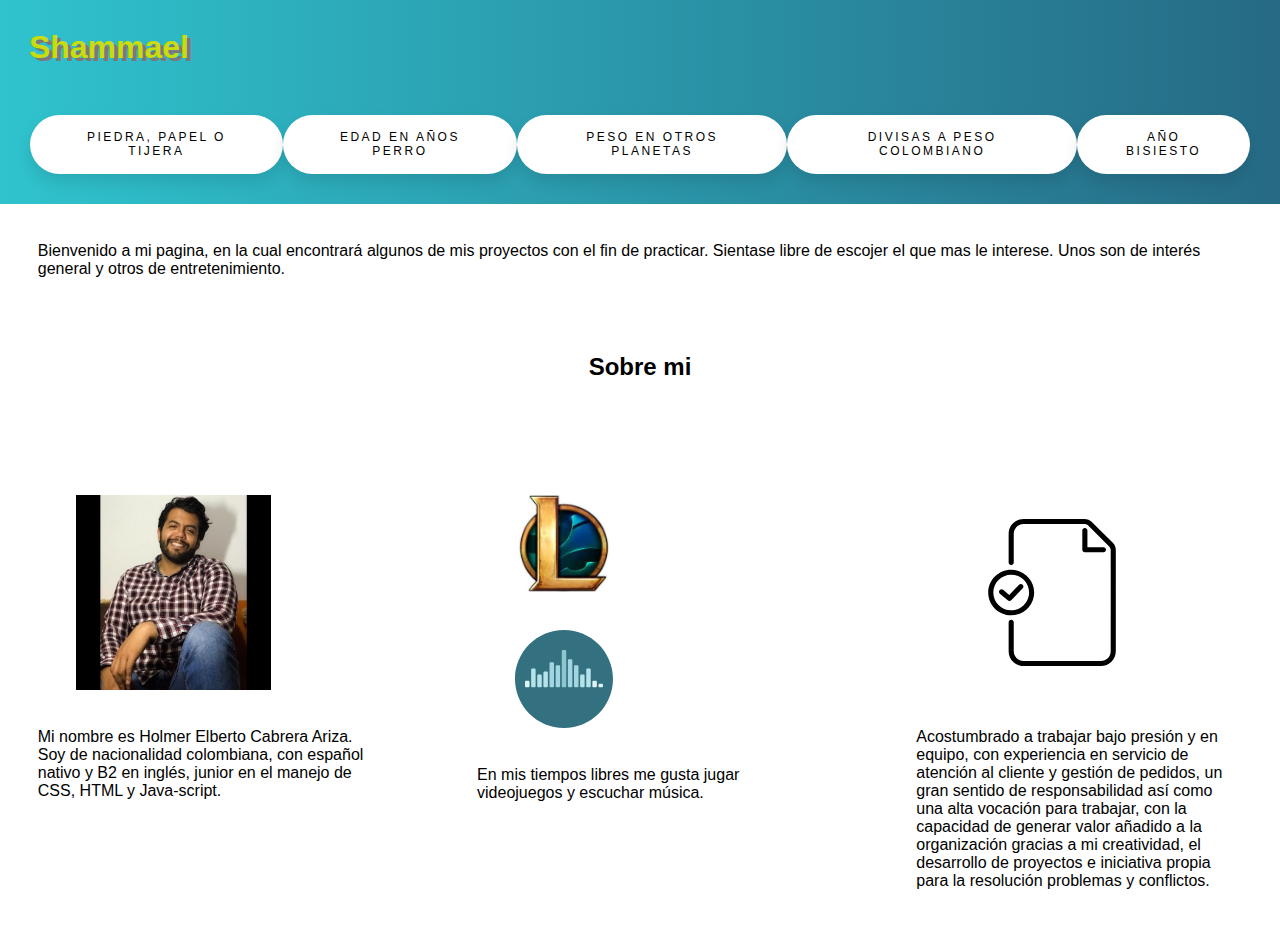
<file: index.html>
<!DOCTYPE html>
<html lang="en">
<head>
    <meta charset="UTF-8">
    <meta http-equiv="X-UA-Compatible" content="IE=edge">
    <meta name="viewport" content="width=device-width, initial-scale=1.0">
    <title>Pagina principal</title>
    <link rel="stylesheet" href="./css/style.css">
    
</head>

<body class="fondo-principal">

        <header>
                <h1 id="demotext">Shammael      

                </h1>
        </header> 

        <nav class="fondo-color">

                <a href="./piedra-papel-tijera.html"> 
                     <button> Piedra, papel o tijera
                     </button>
                 </a>

                <a href="./edad-perro.html">  
                         <button> Edad en años perro
                         </button>
                     </a>
        
                 <a href="./peso-en-otros-planetas.html">
                         <button> Peso en otros planetas
                         </button>
                         </a>
                
                 <a href="./divisas.html"> 
                         <button> Divisas a peso colombiano
                        </button>

                <a href="./año-biciesto.html"> 
                        <button> Año bisiesto
                        </button>

                 </a>
              
                             
        </nav>
     

        <p>Bienvenido a mi pagina, en la cual encontrará algunos de mis
        proyectos con el fin de practicar. Sientase libre de escojer el 
        que mas le interese. Unos son de interés general y otros de entretenimiento.

        </p>

        <h2>Sobre mi

        </h2>


        <div class="parent">
                <div class="div1"> 

                <img src="./img/75196302_10219590509570801_1379337908275642368_n.jpg " alt="">
                Mi nombre es Holmer Elberto Cabrera Ariza. Soy de nacionalidad colombiana, con español nativo 
                y B2 en inglés, junior en el manejo de CSS, HTML y Java-script.
        </div>

        <div class="div2"> 

                <img src="./img/ca199818f18f7a6e778be38d733516c7.jpg" alt=""> <img src="./img/music-svgrepo-com.svg" alt="">

                En mis tiempos libres me gusta jugar videojuegos y escuchar música. 
        </div>
                
        <div class="div3"> 

                <img src="./img/approve-check-document-svgrepo-com.svg" alt="">

                Acostumbrado a trabajar bajo presión y en equipo, con experiencia en servicio de atención al cliente
                y gestión de pedidos, un gran sentido de responsabilidad así como una alta vocación
                para trabajar, con la capacidad de generar valor añadido a la organización gracias a mi creatividad, 
                el desarrollo de proyectos e iniciativa propia para la resolución problemas y conflictos. 
        </div>
                    
</body>
</html>
</file>
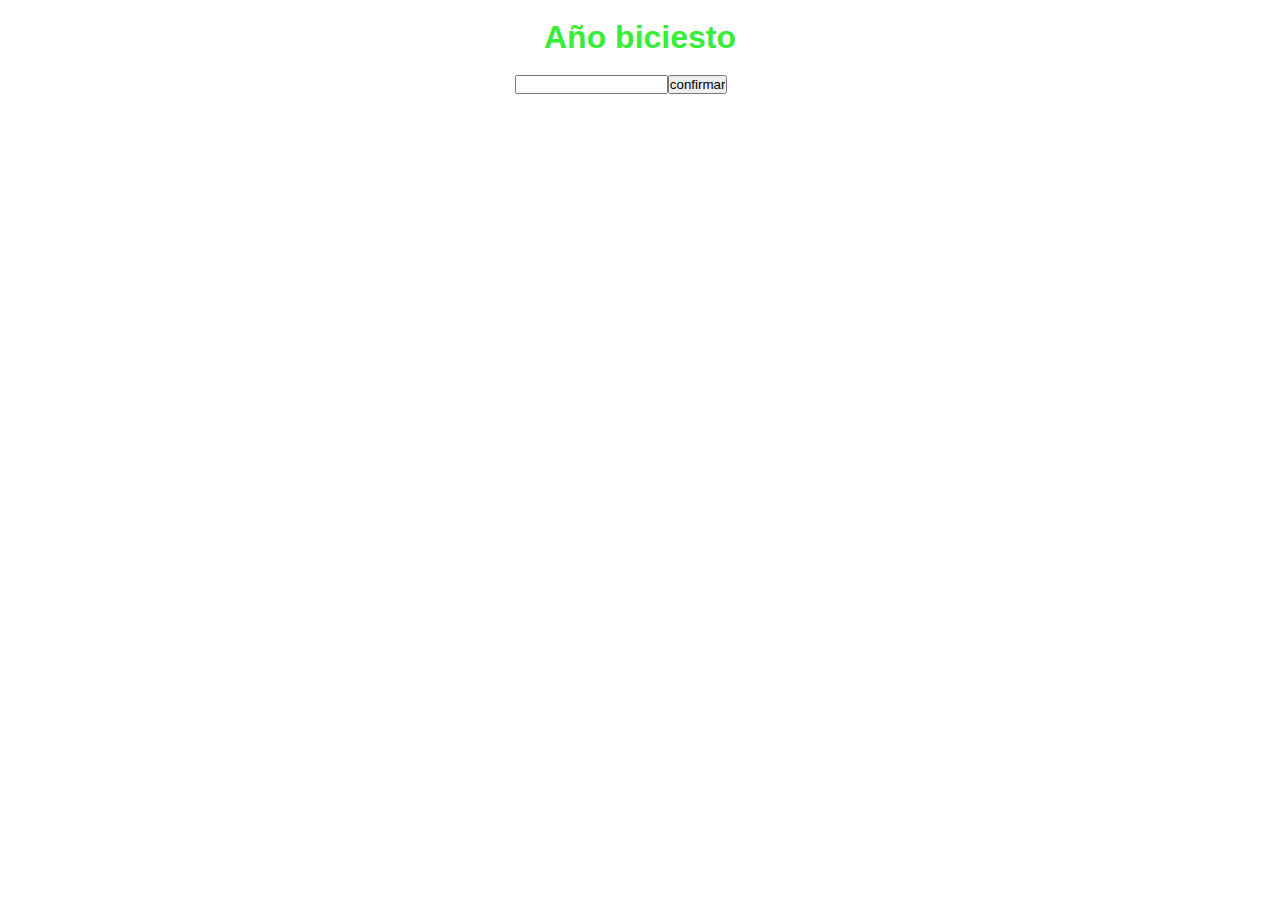
<file: año-biciesto.html>
<!DOCTYPE html>
<html lang="en">
<head>
    <meta charset="UTF-8">
    <meta http-equiv="X-UA-Compatible" content="IE=edge">
    <meta name="viewport" content="width=device-width, initial-scale=1.0">
    <title>Año biciesto</title>
    <link rel="stylesheet" href="./css/style.css">
</head>
<body class="fondo-biciesto">
    <h1>Año biciesto</h1>
    <div class="formato-texto">
    <input type="text" id="txt_anousuario"/>
    <input type="button" value="confirmar" id="btn_botonconfirmar"/>
    <div id="canvas"></div>
    <script src="./js/anobiciesto.js"></script>
    </div>
</body>
</html>
</file>
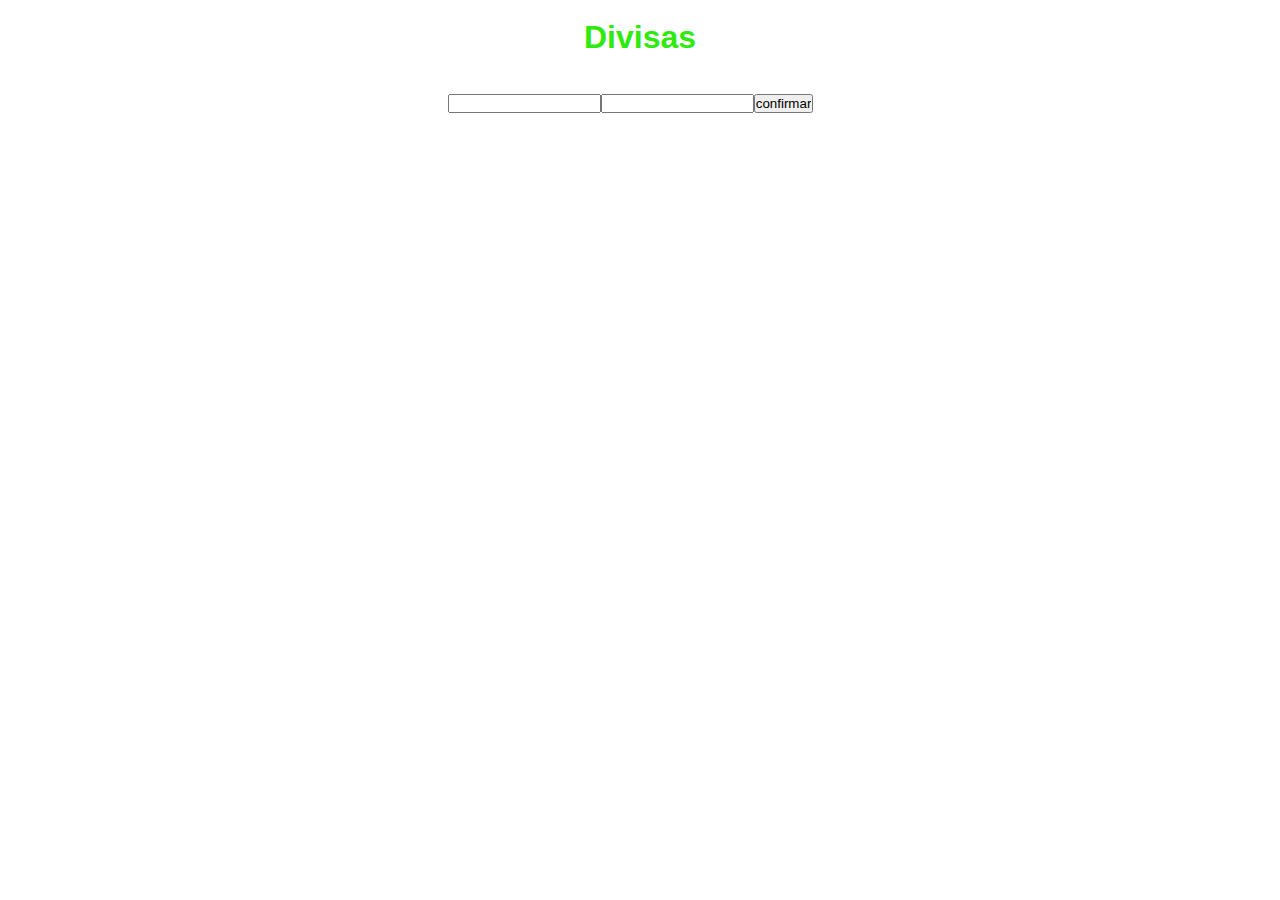
<file: divisas.html>
<!DOCTYPE html>
<html lang="en">
<head>
    <meta charset="UTF-8">
    <meta http-equiv="X-UA-Compatible" content="IE=edge">
    <meta name="viewport" content="width=device-width, initial-scale=1.0">
    <title>divisas</title>
    <link rel="stylesheet" href="./css/style.css">
</head>
<body class="fondo-divisa">

    <h1>Divisas</h1>
    <h1 class="formato-texto">
    <input type="text" id="txt_divisa"/>
    <input type="text" id="txt_divisa2"/>
    <input type="button" value="confirmar" id="btn_botonconfirmar"/>
    <div id="canvas"></div>

        <script src="./js/divisas.js"></script>
    </h1>
    
</body>
</html>
</file>
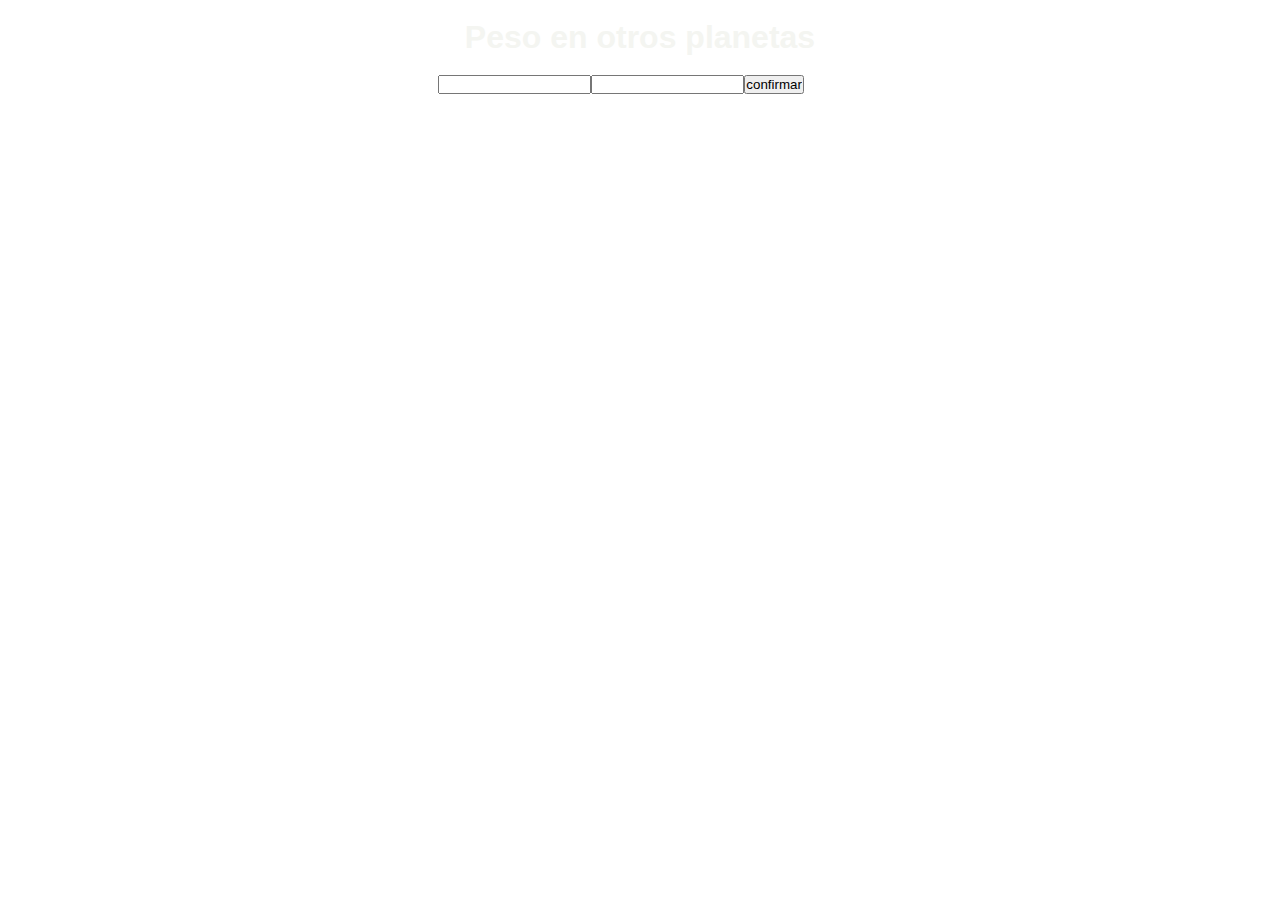
<file: peso-en-otros-planetas.html>
<!DOCTYPE html>
<html lang="en">
<head>
    <meta charset="UTF-8">
    <meta http-equiv="X-UA-Compatible" content="IE=edge">
    <meta name="viewport" content="width=device-width, initial-scale=1.0">
    <title>Peso en otros planetas</title>
    <link rel="stylesheet" href="./css/style.css">
</head>
<body class="fondo-planetas">
    <h1>Peso en otros planetas</h1>
    <div class="formato-texto">

    <input type="text" id="txt_peso"/>
    <input type="text" id="txt_eleccion"/>
    <input type="button" value="confirmar" id="btn_botonconfirmar"/>
    <div id="canvas"></div>
    <script src="./js/peso-en-otros-planetas.js"></script>
    </div>
</body>
</html>
</file>
<file: piedra-papel-tijera.html>
<!DOCTYPE html>
<html lang="en" class="fondo-vs">
<head>
    <meta charset="UTF-8">
    <meta http-equiv="X-UA-Compatible" content="IE=edge">
    <meta name="viewport" content="width=device-width, initial-scale=1.0">
    <title>Piedra papel o tijera</title>
    <link rel="stylesheet" href="./css/style.css">
</head>
<body class="formato-texto" >


    <input type="text" id="txt_piedrapapeltijera"/>
    <input type="button" value="confirmar" id="btn_botonconfirmar"/>
    <div id="canvas"></div>
    <script src="./js/piedra-papel-tijera.js"></script>
    
</body>
</html>
</file>
<file: css/style.css>
*{
    margin: 0;
    padding: 0;
    font-family: 'Gill Sans', 'Gill Sans MT', Calibri, 'Trebuchet MS', sans-serif;   
}

@media (max-width: 1024px) {

    .fondo-color {
        flex-direction: column;
        flex-basis: 100%;   
    }

    .div1 img
    {
        width: 200%;
    }
}

header {

    background: #2FC3CE;
    background: -moz-linear-gradient(left, #2FC3CE 0%, #266A85 100%, #335FC5 100%);
    background: -webkit-linear-gradient(left, #2FC3CE 0%, #266A85 100%, #335FC5 100%);
    background: linear-gradient(to right, #2FC3CE 0%, #266A85 100%, #335FC5 100%);
    display: flex;
    justify-content: left;
    align-items: flex-start;
    margin-bottom: 0px;
    padding-top: 10px;
    padding-left: 10px;           
}

#demotext {
    color: #dde41d;
    text-shadow: 4px 3px 0 #7d7777;
    color: #cbdc0d;
    }

.fondo-principal {
    text-decoration: none;
    border-style: none;
}

.caja-principal {

    display:flex;
    justify-content: center;
    align-items:flex-start;
    padding-left: 1cm;
    border: 2cm;
}

.fondo-color {

    background: #2FC3CE;
    background: -moz-linear-gradient(left, #2FC3CE 0%, #266A85 100%, #335FC5 100%);
    background: -webkit-linear-gradient(left, #2FC3CE 0%, #266A85 100%, #335FC5 100%);
    background: linear-gradient(to right, #2FC3CE 0%, #266A85 100%, #335FC5 100%);
    display: flex;
    justify-content: space-around;
    align-items: baseline;
    border: 0px;
    margin: 0px; 
    padding: 30px;
}

button {
    padding: 1.3em 3em;
    font-size: 12px;
    text-transform: uppercase;
    letter-spacing: 2.5px;
    font-weight: 500;
    color: #000;
    background-color: #fff;
    border: none;
    border-radius: 45px;
    box-shadow: 0px 8px 15px rgba(0, 0, 0, 0.1);
    transition: all 0.3s ease 0s;
    cursor: pointer;
    outline: none;
}
   
   button:hover {
    background-color: #a0b844;
    box-shadow: 0px 15px 20px rgba(198, 243, 225, 0.4);
    color: #fff;
    transform: translateY(-7px);
}
   
   button:active {transform: translateY(-1px);
}

h1 {

    display: flex;
    justify-content: center;
    align-items: flex-start;
    padding: 0.5cm; 

}

h2 {

    display: flex;
    justify-content: center;
    align-items: flex-start;
    padding: 1cm; 


}

p {
    display: flex;
    justify-content: center;
    align-items:flex-start;
    padding: 1cm;
    border: 8cm;
}

.parent {
    display: grid;
    grid-template-columns: repeat(3, 1fr);
    grid-template-rows: 1fr;
    grid-column-gap: 1cm;
    grid-row-gap: 1cm;
 }
    
.div1 { 
    grid-area: 1 / 1 / 2 / 2; 
    border: 1cm;
    margin: 1cm; 
    padding: 0cm;   
}

.div1 img {

    width: 60%;
    border: 1cm;
    margin: 1cm; 
    padding: 0cm;
 }

.div2 { grid-area: 1 / 2 / 2 / 3; 
    
    border: 1cm;
    margin: 1cm; 
    padding: 0cm;
}

.div2 img {
    width: 30%;
    border: 1cm;
    margin: 1cm; 
    padding: 0cm;
    display: flex;
    justify-content: center;
    align-items:flex-start
    }

.div3 { 
    grid-area: 1 / 3 / 2 / 4; 
    border: 1cm;
    margin: 1cm; 
    padding: 0cm;
    }

.div3 img{
     width: 60%;
    border: 1cm;
    margin: 1cm; 
    padding: 0cm;
}

p img {
    width: 10%;
    display:flex;
    justify-content:end;
    align-items:flex-end;
    padding-right: 50px;
}

img {
    display: flex;
    justify-content:space-between;
    align-items: flex-start;
    padding-left: 1cm;
}

.formato-texto {
    display: flex;
    justify-content: center;
    align-items: flex-start;
    padding-right: 1cm;    
}

.foto-perro {
    display: flex;
    justify-content:space-between;
    align-items: flex-start;
    padding-left: 9.5cm;
}

.fondo-perro {
    color: rgb(244, 245, 241);
    background-image: url(https://concepto.de/wp-content/uploads/2018/10/bosque2-e1539893598295.jpg);
    text-decoration: none;
    border-style: none;     
}

.fondo-vs {
    display: flex;
    justify-content: center;
    align-items: flex-start;
    padding: 2cm;
    font-size: 5cm;
    background-image: url(https://w7.pngwing.com/pngs/778/223/png-transparent-vs-match-vs-game-pk-thumbnail.png);
}

.fondo-planetas {
    color: rgb(244, 245, 241);
    background-image: url(https://fondosmil.com/fondo/34253.jpg);
    text-decoration: none;
    border-style: none;
}

.fondo-divisa {
    color: rgb(46 234 14);
    background-image: url(https://p4.wallpaperbetter.com/wallpaper/745/69/201/anime-night-urban-landscape-sky-hd-wallpaper-preview.jpg);
    text-decoration: none;
    border-style: none;
}

.fondo-biciesto {
        color: rgb(55, 237, 55);
        background-image: url(https://p4.wallpaperbetter.com/wallpaper/538/731/666/hourglass-stones-blur-wallpaper-preview.jpg);
        text-decoration: none;
        border-style: none;
}
</file>
